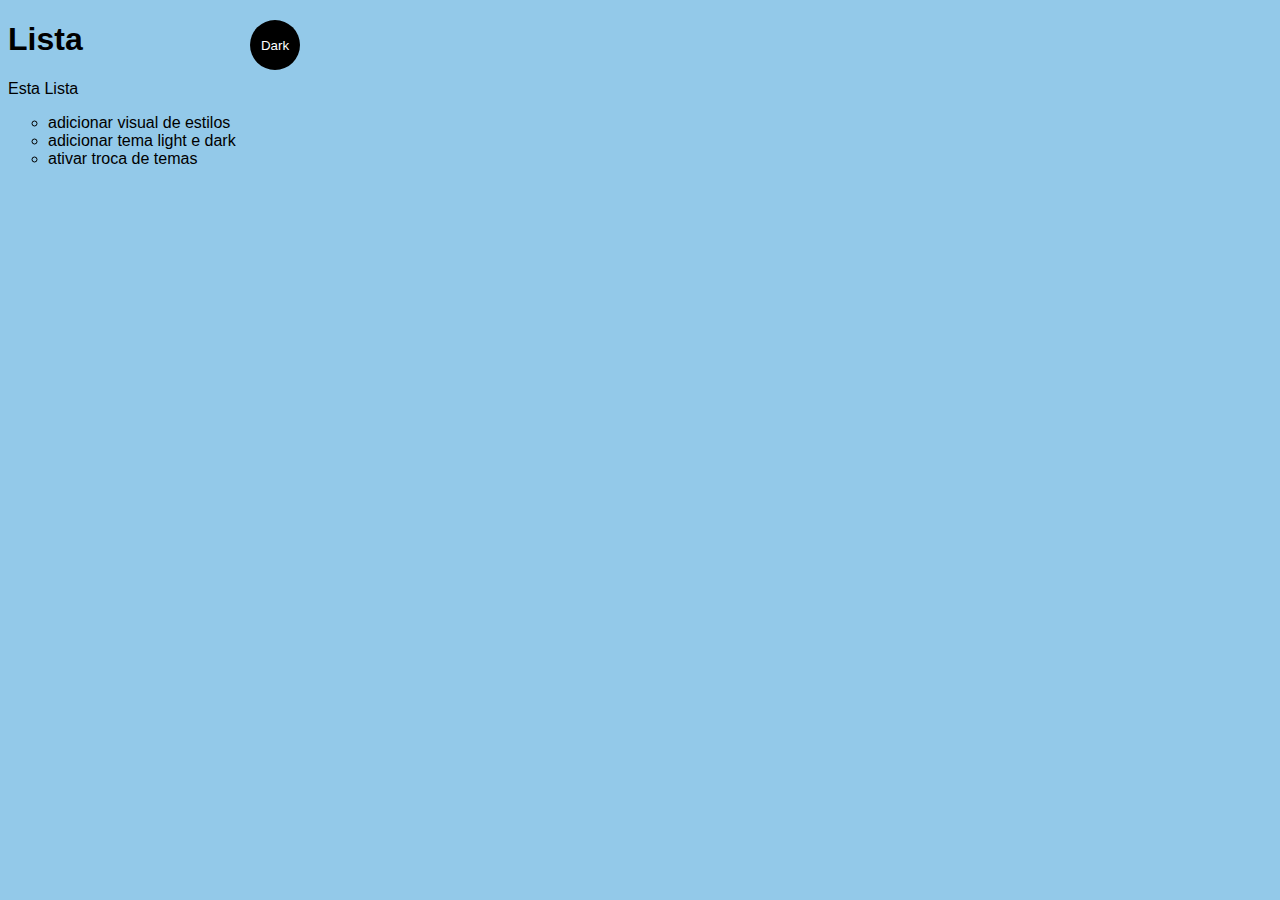
<file: siteSimples/index.html>
<!DOCTYPE html>
<html lang="en">
<head>
    <meta charset="UTF-8">
    <meta name="viewport" content="width=device-width, initial-scale=1.0">
    <title>Simple Website</title>
    <link rel="stylesheet" href="main.css">
</head>
<body class="light-theme">
    <h1>Lista</h1>
    <p id="msg"> Esta Lista</p>
  <ul>
    <li class="lista"> adicionar visual de estilos</li>
    <li class="lista"> adicionar tema light e dark</li>
    <li>ativar troca de temas</li>
  </ul>
  <div>
    <button class="btn">Dark</button>
  </div>
  
  <script src="app.js"></script>
  <noscript> Você precisa ativar o JavaScript para ver o site completo</noscript>
</body>

</html>
</file>
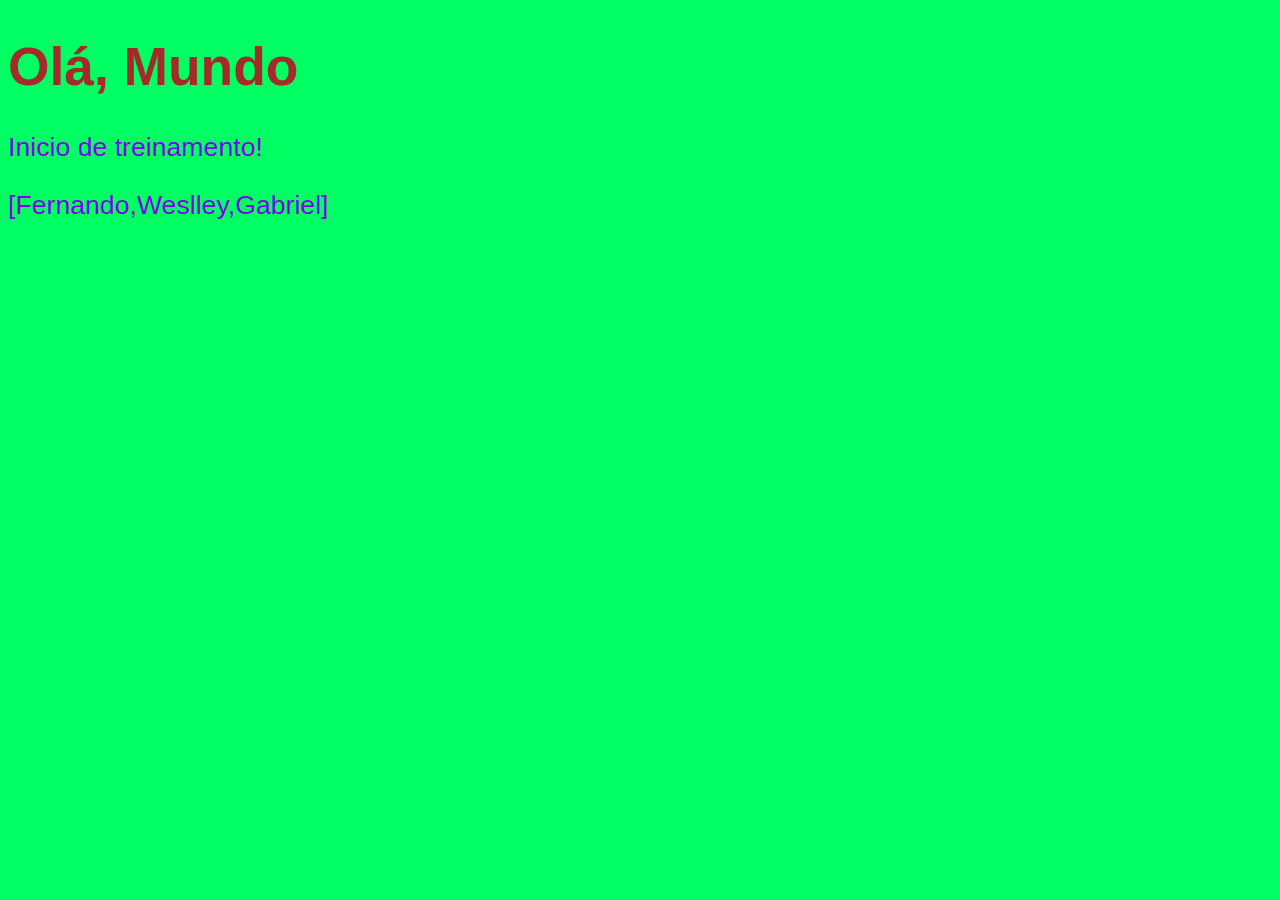
<file: praticas JS/ex001.html>
<!DOCTYPE html>
<html lang="pt-br">
<head>
    <meta charset="UTF-8">
    <meta name="viewport" content="width=device-width, initial-scale=1.0">
    <title>Ex001</title>
    <style>
        body {
            background-color: rgb(0, 255, 98);
            color: rgb(122, 5, 232);
            font: normal 20pt arial;
        }
        h1 {
            color: brown;
        }
    </style>
</head>
<body>
    <h1>Olá, Mundo</h1>
    <p>Inicio de treinamento!</p>
    [Fernando,Weslley,Gabriel]
    <script>
        alert('testando alertas')
        window.confirm('testando confirmações?')
        window.prompt('esta tudo certo mesmo?')
    </script>
</body>
</html>
</file>
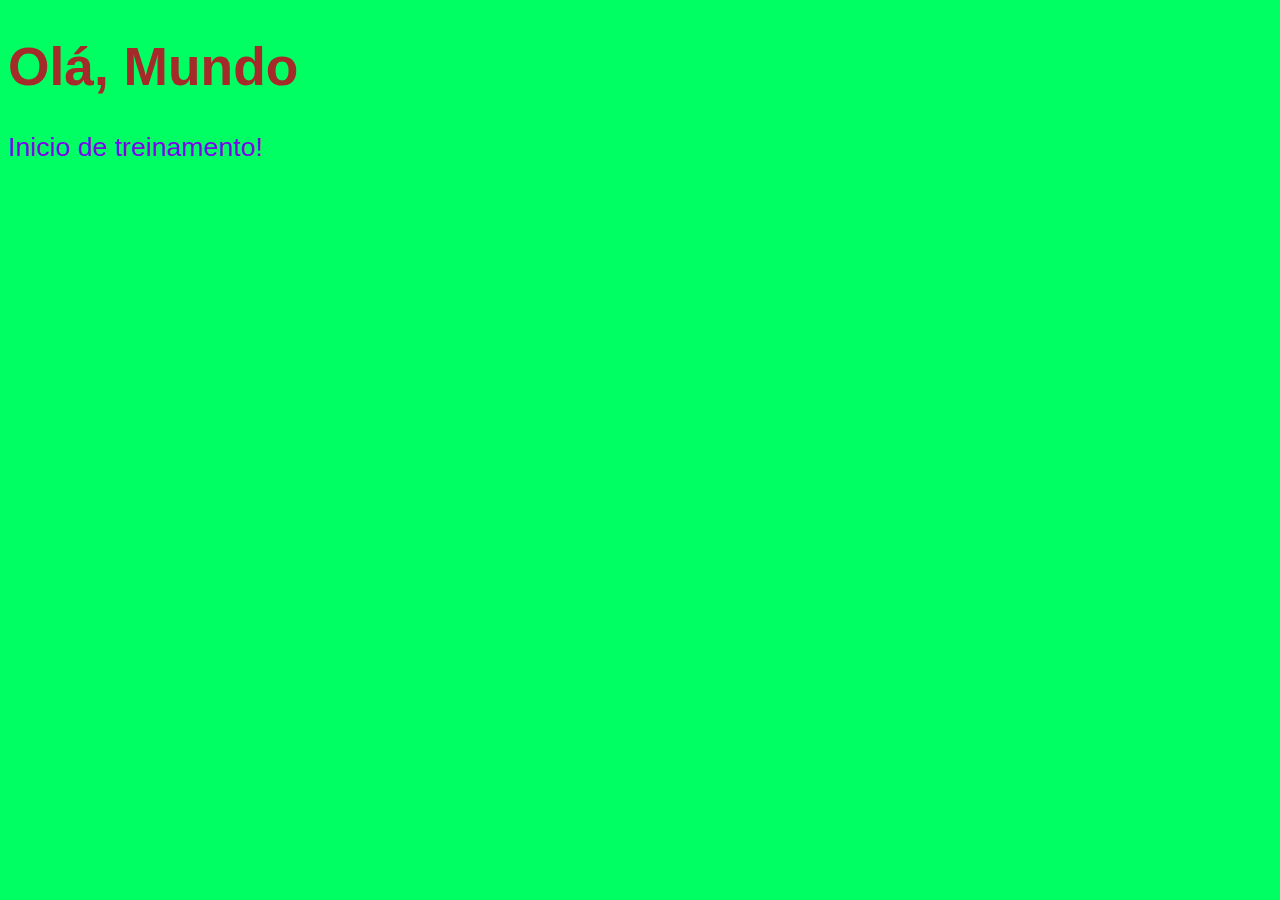
<file: praticas JS/aula 04/ex001.html>
<!DOCTYPE html>
<html lang="pt-br">
<head>
    <meta charset="UTF-8">
    <meta name="viewport" content="width=device-width, initial-scale=1.0">
    <title>Ex001</title>
    <style>
        body {
            background-color: rgb(0, 255, 98);
            color: rgb(122, 5, 232);
            font: normal 20pt arial;
        }
        h1 {
            color: brown;
        }
    </style>
</head>
<body>
    <h1>Olá, Mundo</h1>
    <p>Inicio de treinamento!</p>
    
    <script>
        var n1 = 5
        var n2 = 8.5
        var n3 = 15
        alert('testando alertas')
        window.confirm('testando confirmações?')
        window.prompt('esta tudo certo mesmo?')
    </script>
</body>
</html>
</file>
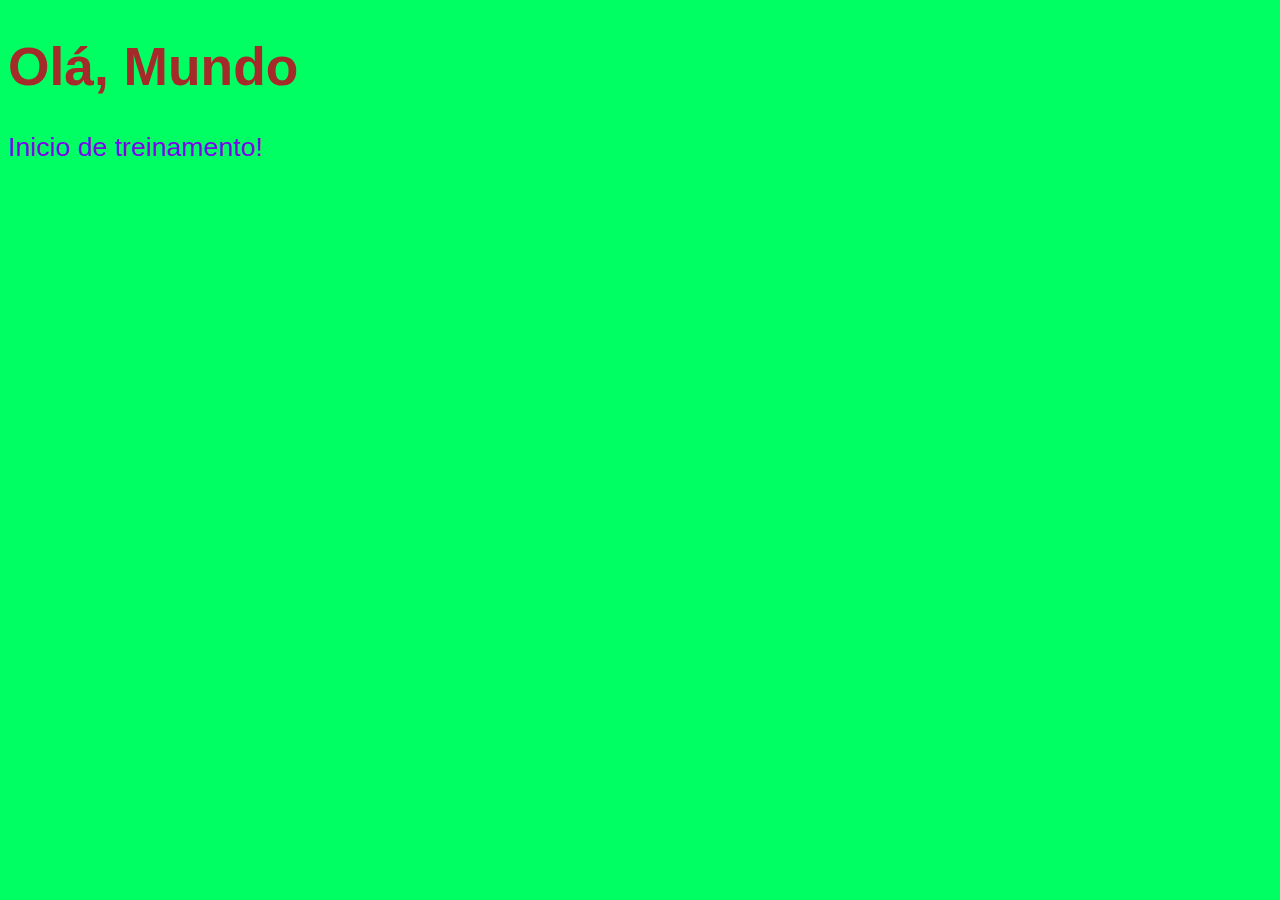
<file: praticas JS/aula 06/ex002.html>
<!DOCTYPE html>
<html lang="pt-br">
<head>
    <meta charset="UTF-8">
    <meta name="viewport" content="width=device-width, initial-scale=1.0">
    <title>Ex001</title>
    <style>
        body {
            background-color: rgb(0, 255, 98);
            color: rgb(122, 5, 232);
            font: normal 20pt arial;
        }
        h1 {
            color: brown;
        }
    </style>
</head>
<body>
    <h1>Olá, Mundo</h1>
    <p>Inicio de treinamento!</p>
    
    <script>   
        var nome = window.prompt('qual é o seu nome?'); // vai perguntar o nome e guardar na var nome.
        window.alert("vai se fuder " + nome); // sinal de + dentro de uma função é chamado de concatenar
    </script>
</body>
</html>
</file>
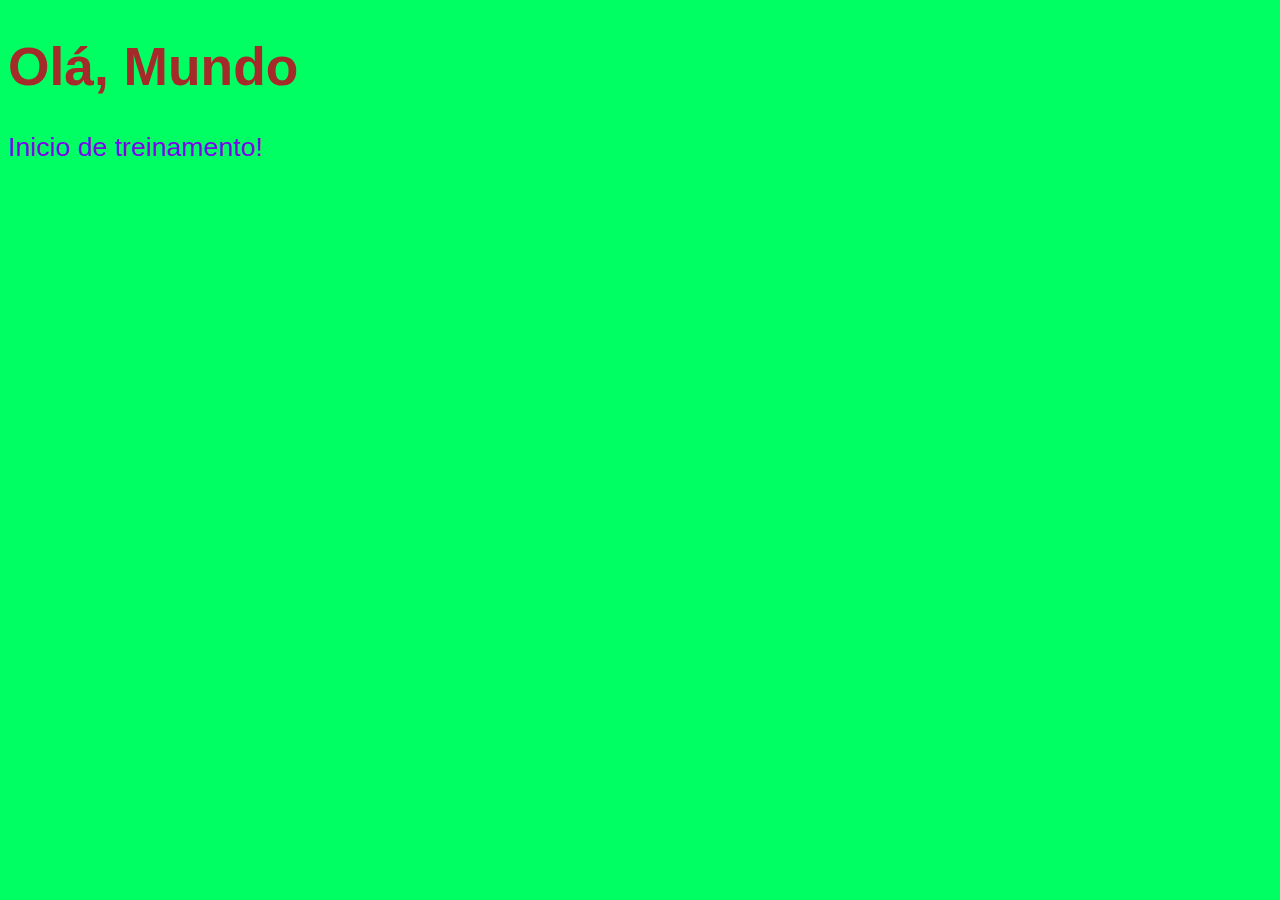
<file: praticas JS/aula 06/ex003.html>
<!DOCTYPE html>
<html lang="pt-br">
<head>
    <meta charset="UTF-8">
    <meta name="viewport" content="width=device-width, initial-scale=1.0">
    <title>Ex001</title>
    <style>
        body {
            background-color: rgb(0, 255, 98);
            color: rgb(122, 5, 232);
            font: normal 20pt arial;
        }
        h1 {
            color: brown;
        }
    </style>
</head>
<body>
    <h1>Olá, Mundo</h1>
    <p>Inicio de treinamento!</p>
    
    <script> 
    // prompt sempre retorna uma string
    //Number.parseInt() converte a operação para numeros inteiros
    //Number.parseFloat() converte a operação para numeros reais
    //Number converte a operação para number identificando automaticamente se é inteiro ou real
        var n1 = Number(window.prompt('digite um numero')); // vai perguntar o n1 e guardar na var nome.
        var n2 = Number(window.prompt('digite outro numero')); // vai perguntar o n2 e guardar na var nome.
        var s = n1 + n2;
        window.alert(`A soma de ${n1} e ${n2} é igual a ${s} `);
        
         
    </script>
</body>
</html>
</file>
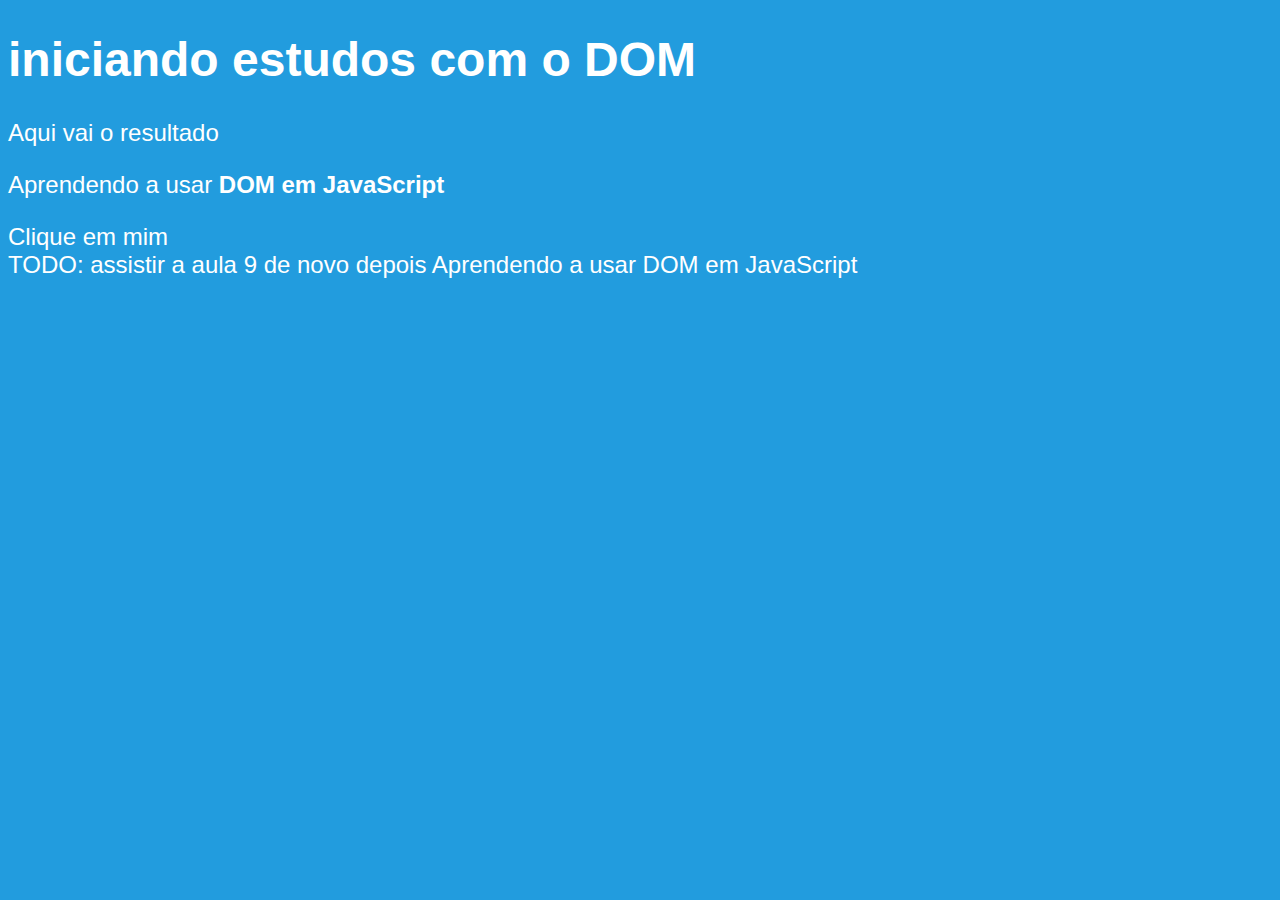
<file: praticas JS/aula 09/ex007.html>
<!DOCTYPE html>
<html lang="pt-BR">
<head>
    <meta charset="UTF-8">
    <meta name="viewport" content="width=device-width, initial-scale=1.0">
    <title>Iniciando com o DOM</title>
    <style>
        body {
            background: #229cde;
            color: white;
            font: normal 18pt Arial;
        }
    </style>
</head>
<body>
    <h1> iniciando estudos com o DOM</h1>
    <p>Aqui vai o resultado</p>
    <p>Aprendendo a usar <strong>DOM em JavaScript</strong></p>
    <div> Clique em mim</div>
    
TODO: assistir a aula 9 de novo depois
    <script>
        //getElementsByTagName() consegue selecionar mais de um objeto ultilizando [] no final.
        // document.getElementById seleciona objetos pelo id cadastrado
        // document.getElementsByClassName seleciona os objetos pelas classes e pode ser mais de 1

        var p1 = window.document.getElementsByTagName('p')[1]
        window.document.write(p1.innerText);
    </script>
</body>
</html>
</file>
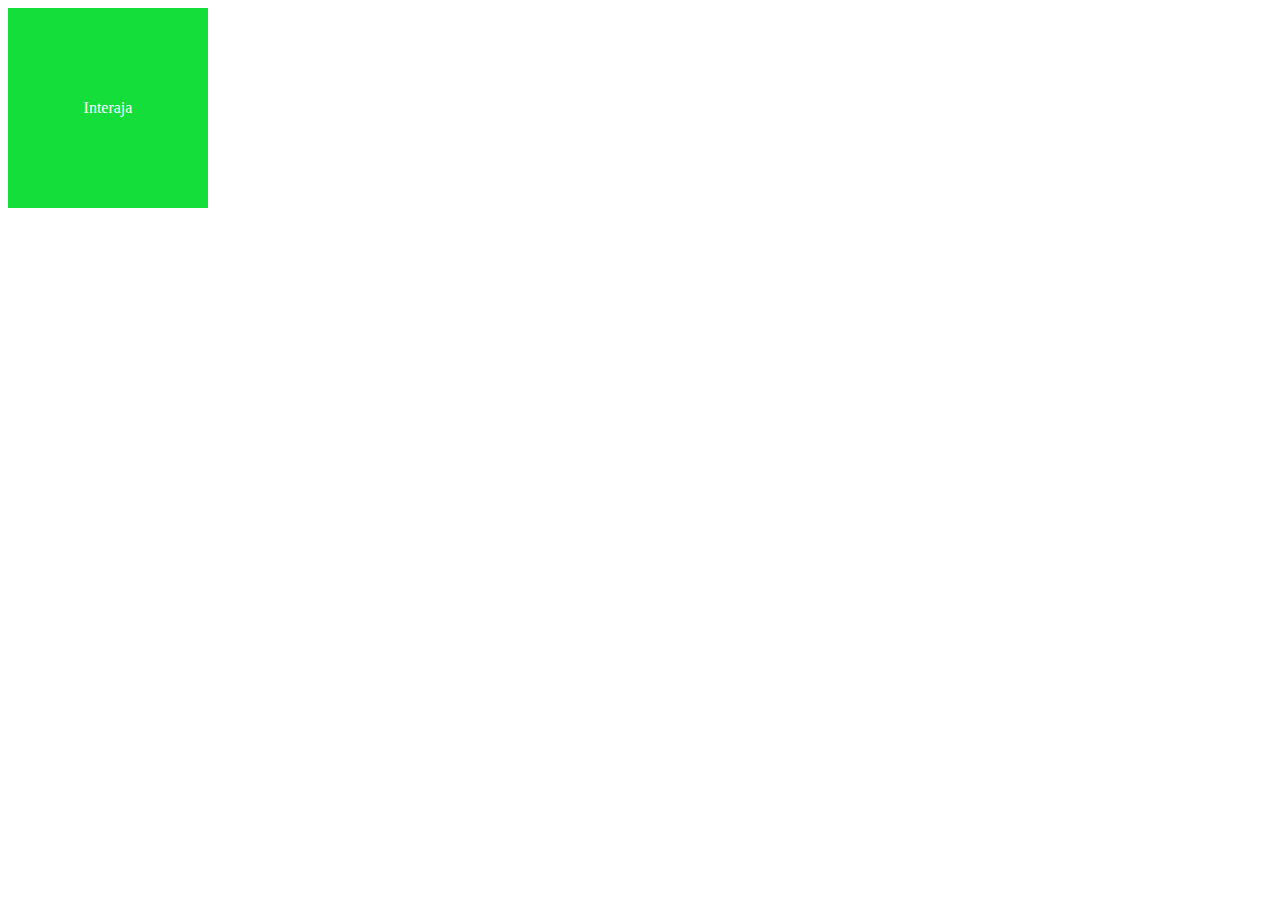
<file: praticas JS/aula 10/ex008.html>
<!DOCTYPE html>
<html lang="pt-BR">
<head>
    <meta charset="UTF-8">
    <meta name="viewport" content="width=device-width, initial-scale=1.0">
    <title>eventos DOM</title>
    <style>
        div#area {
            background: rgb(20, 222, 57);
            color: white;
            width: 200px;
            height: 200px;
            line-height: 200px;
            text-align: center;
        }
    </style>
</head>
<body>
    <div id="area" onclick="clicar()">
        Interaja
    </div>

    <script>
        var a = window.document.getElementById('area')
        a.addEventListener('click', clicar)
        a.addEventListener('mouseenter', entrar)
        a.addEventListener( 'mouseout', sair) 
        function clicar() {
            a.innerText = 'cricou'
            a.style.background = 'pink'
        }
        function entrar() {
            a.innerText = 'entrou!'    
        }
        function sair() {
            a.innerText = 'Saiu'
            a.style.background= 'green'
        }
    </script>
    
</body>
</html>
</file>
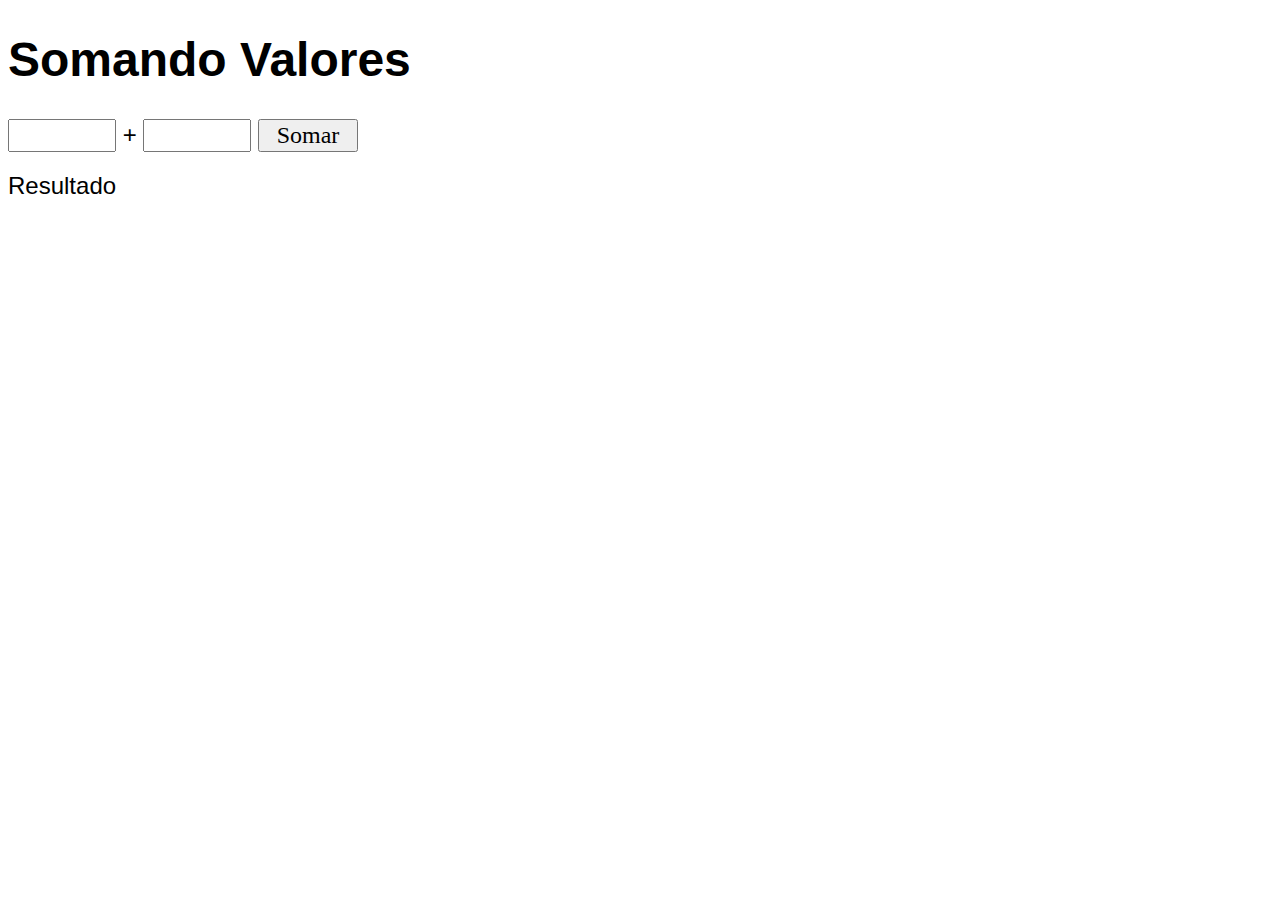
<file: praticas JS/aula 10/ex009.html>
<!DOCTYPE html>
<html lang="pt-BR">
<head>
    <meta charset="UTF-8">
    <meta name="viewport" content="width=device-width, initial-scale=1.0">
    <title>Somando Numbers</title>
    <style>
        body {
            font: normal 18pt Arial;
        }
        input{
            font: normal 18pt Comic Sans MS;
            width: 100px;
        }
        div#res{
            margin-top: 20px;
        }
    </style>
</head>
<body>
    <h1>Somando Valores</h1>
    <input type="number" name="txtn1" id="txtn1"> +
    <input type="number" name="txtn2" id="txtn2">
    <input type="button" value="Somar" onclick="somar()">
    <!-- criando os inputs do tipo numero mas eles armazenam em string e donomina por ID -->
     <div id="res">Resultado</div>
     <!-- exibe o valore de res em resultado -->
<script>
    function somar() {
        var tn1 = window.document.getElementById('txtn1') // pega a string digitada em txtn1 e armazena na var tn1
        var tn2 = window.document.getElementById('txtn2') // pega a string digitada em txtn2 e armazena na var tn2
        var res = window.document.getElementById('res') // transfere o valor de res para a div res resultado
        var n1 = Number(tn1.value) //pega o valor de tn1 e converte para number e armazena em n1
        var n2 = Number(tn2.value) //pega o valor de tn2 e converte para number e armazena em n2
        var s = n1 + n2
        res.innerHTML = `A soma entre ${n1} e ${n2} é igual a <strong>${s}</strong>`
    }

</script>
    
</body>
</html>
</file>
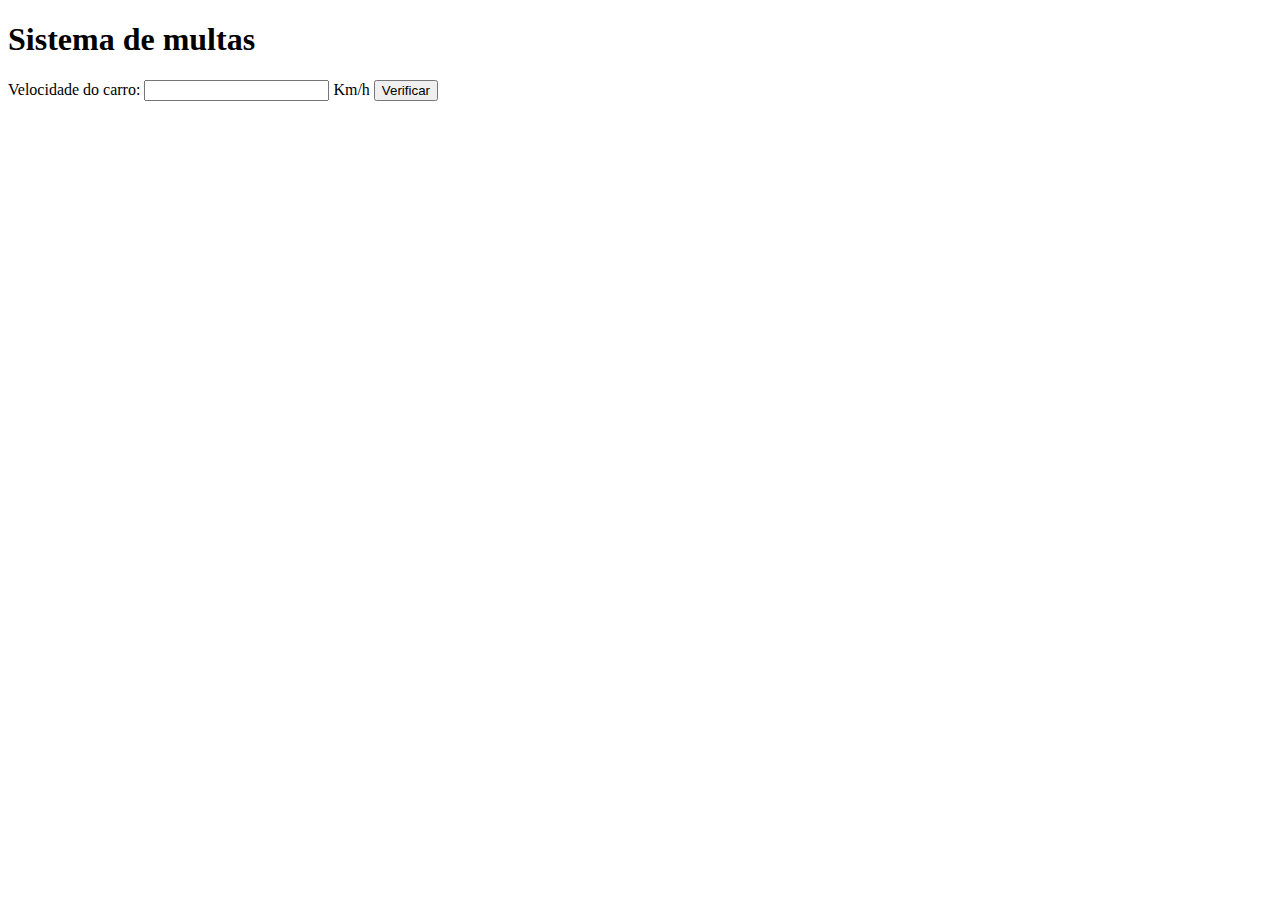
<file: praticas JS/aula 11/ex012.html>
<!DOCTYPE html>
<html lang="pt-BR">
<head>
    <meta charset="UTF-8">
    <meta name="viewport" content="width=device-width, initial-scale=1.0">
    <title>Detran</title>
</head>
<body>
    <h1>Sistema de multas </h1>
    Velocidade do carro: <input type="number" name="txtvel" id="txtvel"> Km/h
    <input type="button" value="Verificar" onclick="calcular()">
    <div id="res">

    </div>
    <script>
        function calcular() {
            var txtv = window.document.getElementById("txtvel")
            var res = window.document.getElementById("res")
            var vel = Number(txtv.value)
            res.innerHTML = `<p>a sua velocidade é de <strong>${vel}</strong>Km/h</p>`
            if (vel > 60) {
                res.innerHTML += `<p>a sua velocidade está acima da permitida.você foi multado!</p>`
            }else{
                res.innerHTML = `<p>velocidade dentro do permitido</p>`
                res.innerHTML += `<p>Dirija com cinto de seguranção</p>` 
            }

            
        }
    </script>    
</body>
</html>
</file>
<file: siteSimples/main.css>
*{
    color: var(--fontcolor);
    font-family: helvetica;
}
body{
    background: var(--bg);
}
ul{
    font-family: Helvetica;
}
li{
    list-style: circle;
}
.list{
    list-style: square;
}
:root{ 
    --green: #93c9e9;
    --white: #ffffff;
    --black: #000000;
}
.light-theme{
    --bg: var(--green);
    --fontcolor:var(--black);
    --btnBg:var(--black);
    --btnFontColor:var(--white);
}
.dark-theme{
    --bg:var(--black);
    --fontcolor:var(--green);
    --btnBg:var(--white);
    --btnFontColor:var(--black);

}
.btn{
    position: absolute;
    top: 20px;
    left: 250px;
    height: 50px;
    width: 50px;
    border-radius: 50%;
    border: none;
    color: var(--btnFontColor);
    background: var(--btnBg);
}
.btn:focus{outline-style: none;}
</file>
